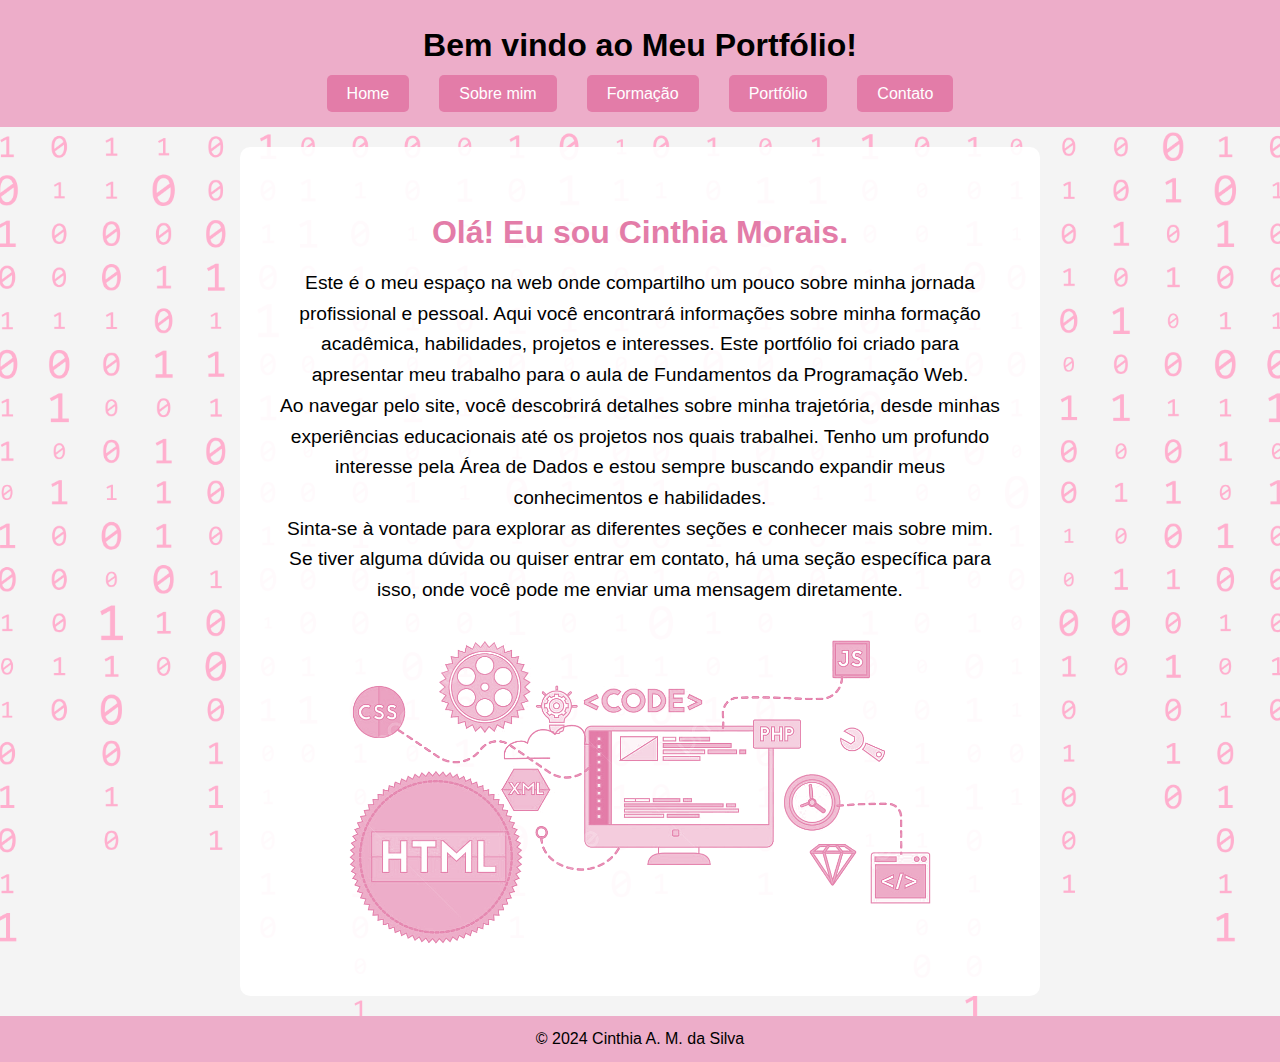
<file: index.html>
<!DOCTYPE html>
<html lang="pt-BR">
<head>
    <!-- Define a codificação de caracteres e as configurações de viewport -->
    <meta charset="UTF-8">
    <meta name="viewport" content="width=device-width, initial-scale=1.0">
    <!-- Link para o arquivo CSS externo -->
    <link rel="stylesheet" href="css/style.css">
    <!-- Título da página -->
    <title>Cinthia A. M. da Silva - Portfólio</title>
</head>
<body>
    <!-- Cabeçalho da página -->
    <header>
        <!-- Título principal da página -->
        <h1>Bem vindo ao Meu Portfólio!</h1>
        <!-- Navegação do site -->
        <nav>
            <ul>
                <!-- Links para outras páginas do site -->
                <li><a href="index.html">Home</a></li>
                <li><a href="about.html">Sobre mim</a></li>
                <li><a href="education.html">Formação</a></li>
                <li><a href="portfolio.html">Portfólio</a></li>
                <li><a href="contact.html">Contato</a></li>
            </ul>
        </nav>
    </header>
    <!-- Conteúdo principal da página -->
    <main>
        <!-- Seção de introdução -->
        <section class="introduction">
            <!-- Título da introdução -->
            <h2>Olá! Eu sou Cinthia Morais.</h2>
            <!-- Parágrafo de boas-vindas e descrição do portfólio -->
            <p>Este é o meu espaço na web onde compartilho um pouco sobre minha jornada profissional e pessoal. Aqui você encontrará informações sobre minha formação acadêmica, habilidades, projetos e interesses. Este portfólio foi criado para apresentar meu trabalho para o aula de Fundamentos da Programação Web.<br> Ao navegar pelo site, você descobrirá detalhes sobre minha trajetória, desde minhas experiências educacionais até os projetos nos quais trabalhei. Tenho um profundo interesse pela Área de Dados e estou sempre buscando expandir meus conhecimentos e habilidades.<br>Sinta-se à vontade para explorar as diferentes seções e conhecer mais sobre mim. Se tiver alguma dúvida ou quiser entrar em contato, há uma seção específica para isso, onde você pode me enviar uma mensagem diretamente.</p>
        </section>
        <!-- Imagem representativa de código -->
        <img src="img/code.png" alt="Imagem representativa de código">
    </main>
    <!-- Rodapé da página -->
    <footer>
        <!-- Texto de copyright -->
        <p>&copy; 2024 Cinthia A. M. da Silva</p>
    </footer>
</body>
</html>
</file>
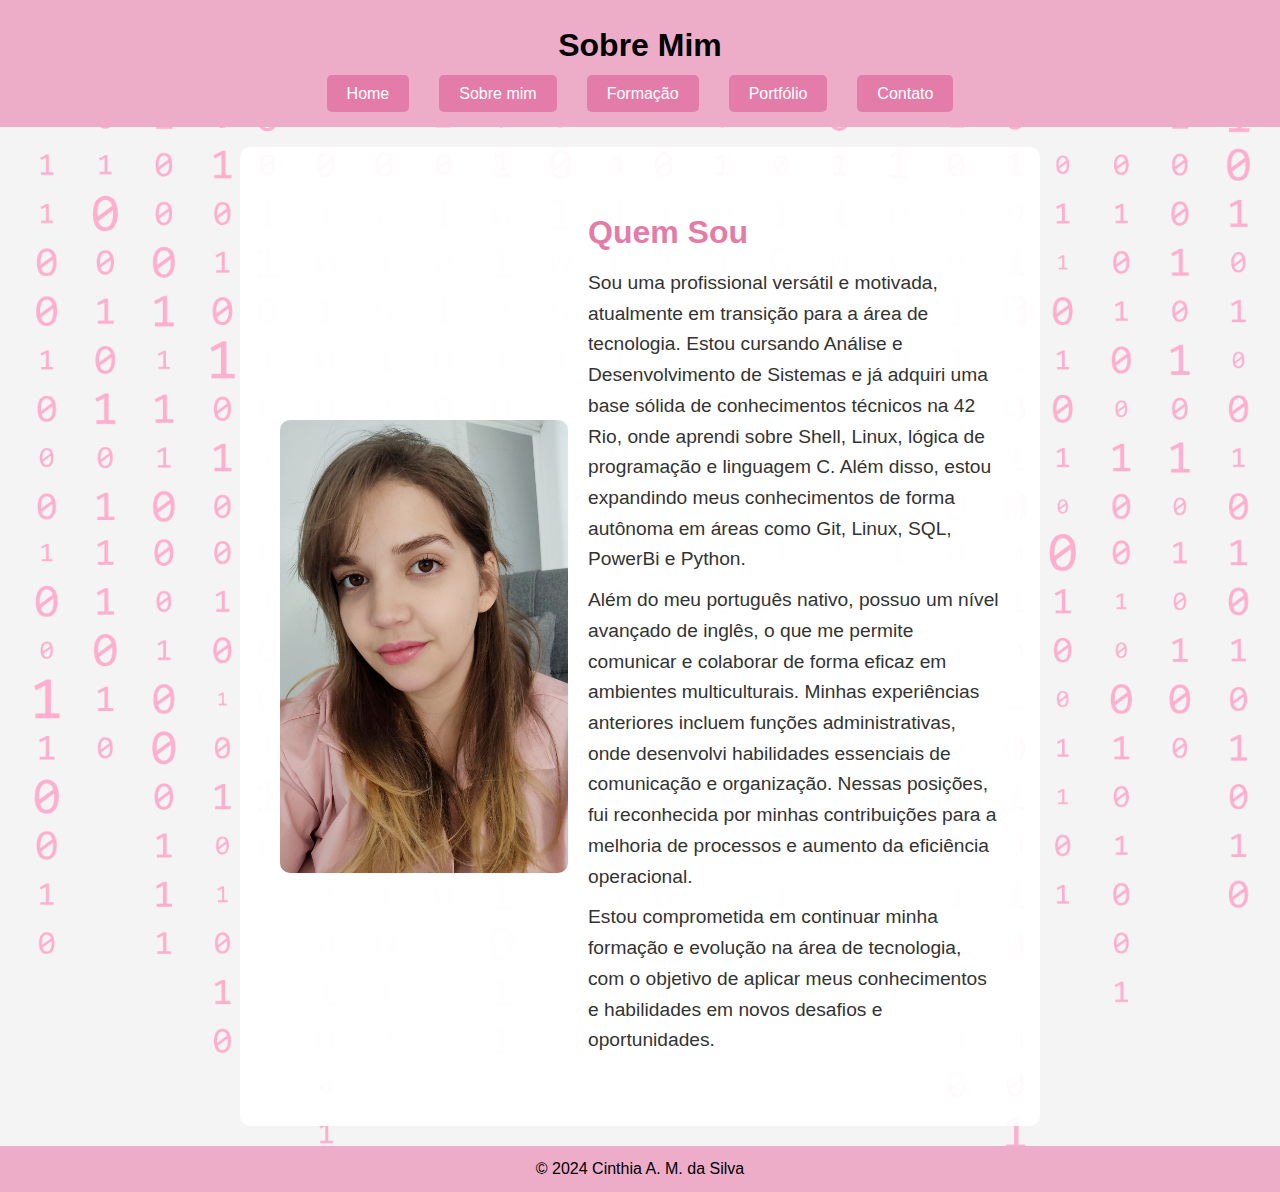
<file: about.html>
<!DOCTYPE html>
<html lang="pt-BR">
<head>
    <!-- Define a codificação de caracteres e as configurações de viewport -->
    <meta charset="UTF-8">
    <meta name="viewport" content="width=device-width, initial-scale=1.0">
    <!-- Título da página -->
    <title>Sobre Mim - Cinthia A. M. da Silva</title>
    <!-- Link para o arquivo CSS externo -->
    <link rel="stylesheet" href="css/style.css">
</head>
<body>
    <!-- Cabeçalho da página -->
    <header>
        <!-- Título principal da página -->
        <h1>Sobre Mim</h1>
        <!-- Navegação do site -->
        <nav>
            <ul>
                <!-- Links para outras páginas do site -->
                <li><a href="index.html">Home</a></li>
                <li><a href="about.html">Sobre mim</a></li>
                <li><a href="education.html">Formação</a></li>
                <li><a href="portfolio.html">Portfólio</a></li>
                <li><a href="contact.html">Contato</a></li>
            </ul>
        </nav>
    </header>
    <!-- Conteúdo principal da página -->
    <main>
        <!-- Seção "Sobre Mim" -->
        <section class="sobre-mim">
            <!-- Imagem de perfil -->
            <img src="img/Foto Cinthia.jpg" alt="Foto de Cinthia A. M. da Silva">
            <!-- Descrição pessoal -->
            <div class="descricao">
                <!-- Título da descrição -->
                <h2>Quem Sou</h2>
                <!-- Parágrafo descrevendo a formação e motivações -->
                <p>Sou uma profissional versátil e motivada, atualmente em transição para a área de tecnologia. Estou cursando Análise e Desenvolvimento de Sistemas e já adquiri uma base sólida de conhecimentos técnicos na 42 Rio, onde aprendi sobre Shell, Linux, lógica de programação e linguagem C. Além disso, estou expandindo meus conhecimentos de forma autônoma em áreas como Git, Linux, SQL, PowerBi e Python.</p>
                <!-- Parágrafo sobre habilidades linguísticas e experiência profissional anterior -->
                <p>Além do meu português nativo, possuo um nível avançado de inglês, o que me permite comunicar e colaborar de forma eficaz em ambientes multiculturais. Minhas experiências anteriores incluem funções administrativas, onde desenvolvi habilidades essenciais de comunicação e organização. Nessas posições, fui reconhecida por minhas contribuições para a melhoria de processos e aumento da eficiência operacional.</p>
                <!-- Parágrafo sobre compromissos futuros e objetivos de carreira -->
                <p>Estou comprometida em continuar minha formação e evolução na área de tecnologia, com o objetivo de aplicar meus conhecimentos e habilidades em novos desafios e oportunidades.</p>
            </div>
        </section>
    </main>
    <!-- Rodapé da página -->
    <footer>
        <!-- Texto de copyright -->
        <p>&copy; 2024 Cinthia A. M. da Silva</p>
    </footer>
</body>
</html>
</file>
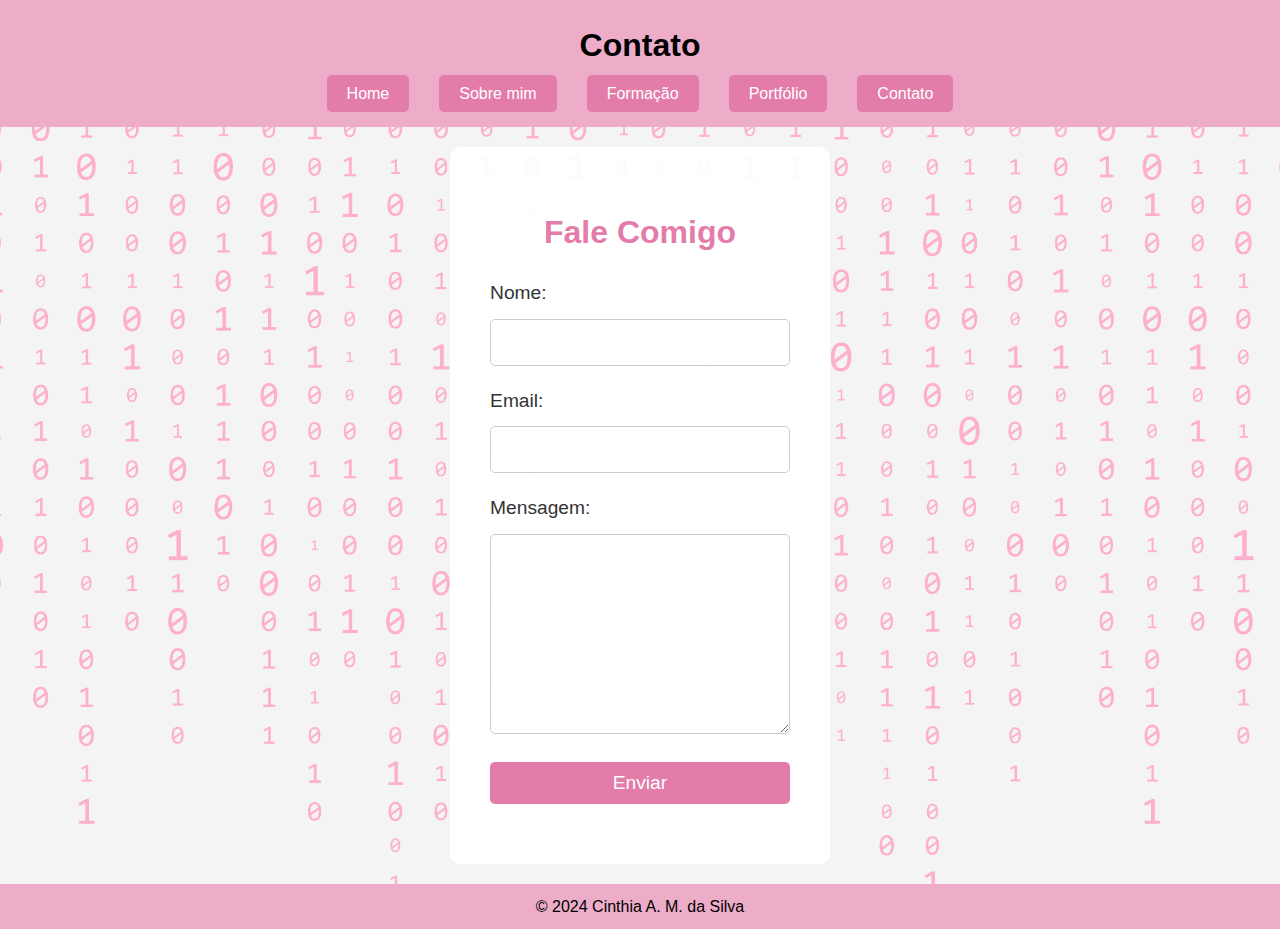
<file: contact.html>
<!DOCTYPE html>
<html lang="pt-BR">
<head>
    <!-- Define a codificação de caracteres e as configurações de viewport -->
    <meta charset="UTF-8">
    <meta name="viewport" content="width=device-width, initial-scale=1.0">
    <!-- Título da página -->
    <title>Contato - Cinthia A. M. da Silva</title>
    <!-- Link para o arquivo CSS externo -->
    <link rel="stylesheet" href="css/style.css">
</head>
<body>
    <!-- Cabeçalho da página -->
    <header>
        <!-- Título principal da página -->
        <h1>Contato</h1>
        <!-- Navegação do site -->
        <nav>
            <ul>
                <!-- Links para outras páginas do site -->
                <li><a href="index.html">Home</a></li>
                <li><a href="about.html">Sobre mim</a></li>
                <li><a href="education.html">Formação</a></li>
                <li><a href="portfolio.html">Portfólio</a></li>
                <li><a href="contact.html">Contato</a></li>
            </ul>
        </nav>
    </header>
    <!-- Conteúdo principal da página -->
    <main>
        <!-- Seção de contato -->
        <section class="contato">
            <!-- Título da seção de contato -->
            <h2>Fale Comigo</h2>
            <!-- Formulário de contato -->
           <form action="https://formsubmit.co/cinthiaams@gmail.com" method="POST">
                <!-- Desabilita o reCAPTCHA -->
                <input type="hidden" name="_captcha" value="false">
                <!-- Define a página de redirecionamento após o envio -->
                <input type="hidden" name="_next" value="https://cinthiaams.github.io/cinthiaamartamoraisdasilva/thankyou.html">
                <!-- Campo para o nome -->
                <label for="nome">Nome:</label>
                <input type="text" id="nome" name="nome" required>

                <!-- Campo para o email -->
                <label for="email">Email:</label>
                <input type="email" id="email" name="email" required>

                <!-- Campo para a mensagem -->
                <label for="mensagem">Mensagem:</label>
                <textarea id="mensagem" name="mensagem" required></textarea>

                <!-- Botão de envio do formulário -->
                <button type="submit">Enviar</button>
            </form>
        </section>
    </main>
    <!-- Rodapé da página -->
    <footer>
        <!-- Texto de copyright -->
        <p>&copy; 2024 Cinthia A. M. da Silva</p>
    </footer>
</body>
</html>
</file>
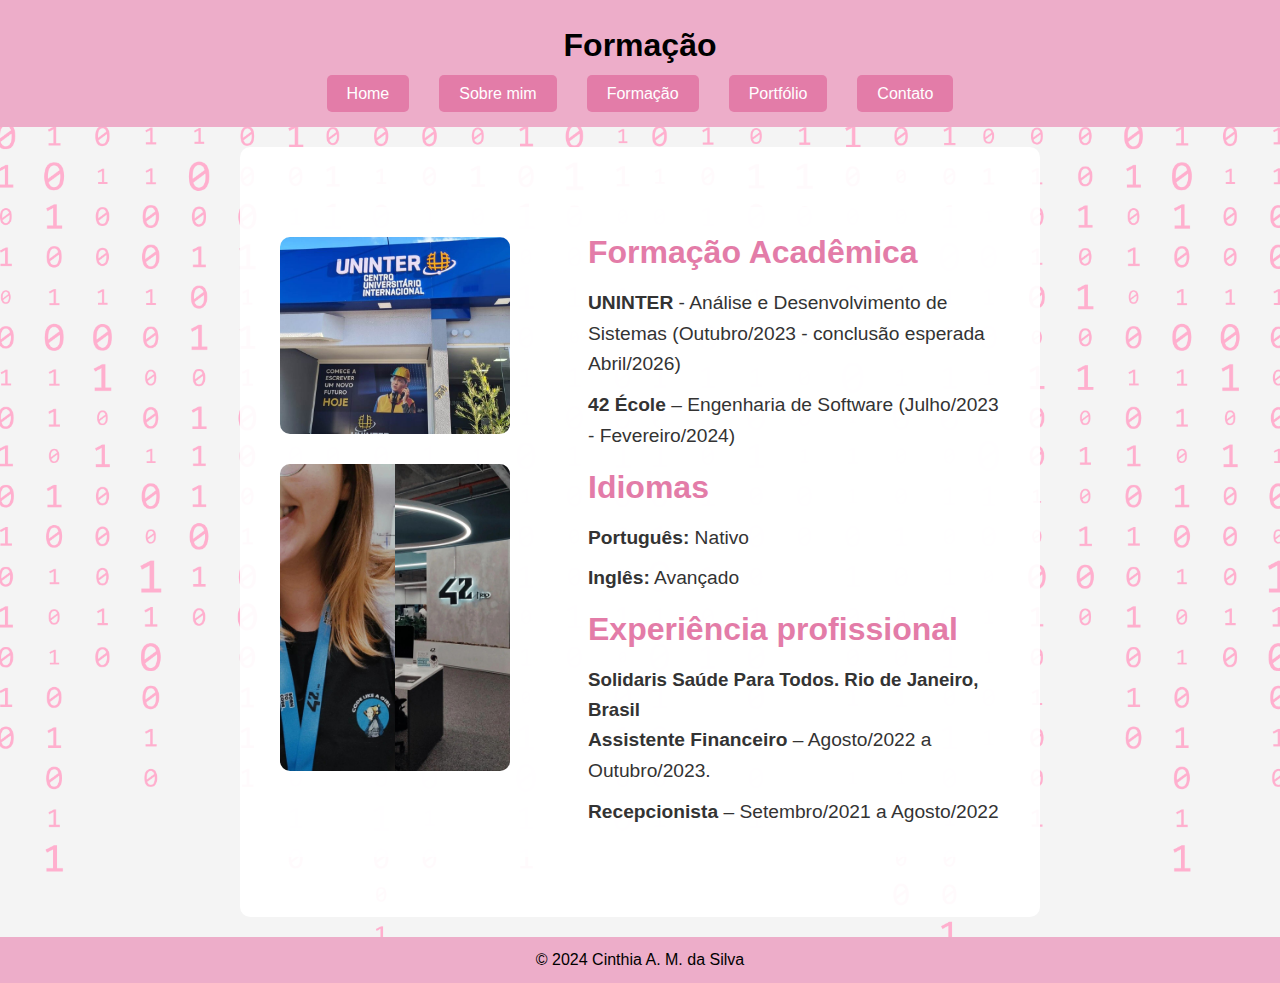
<file: education.html>
<!DOCTYPE html>
<html lang="pt-BR">
<head>
    <!-- Define a codificação de caracteres e as configurações de viewport -->
    <meta charset="UTF-8">
    <meta name="viewport" content="width=device-width, initial-scale=1.0">
    <!-- Título da página -->
    <title>Formação Acadêmica - Cinthia A. M. da Silva</title>
    <!-- Link para o arquivo CSS externo -->
    <link rel="stylesheet" href="css/style.css">
</head>
<body>
    <!-- Cabeçalho da página -->
    <header>
        <!-- Título principal da página -->
        <h1>Formação</h1>
        <!-- Navegação do site -->
        <nav>
            <ul>
                <!-- Links para outras páginas do site -->
                <li><a href="index.html">Home</a></li>
                <li><a href="about.html">Sobre mim</a></li>
                <li><a href="education.html">Formação</a></li>
                <li><a href="portfolio.html">Portfólio</a></li>
                <li><a href="contact.html">Contato</a></li>
            </ul>
        </nav>
    </header>
    <!-- Conteúdo principal da página -->
    <main>
        <!-- Seção de educação -->
        <section class="educacao">
            <!-- Div para imagens das instituições de ensino -->
            <div class="imagens">
                <!-- Imagem da Uninter -->
                <img src="img/Uninter1.jpg" alt="Uninter">
                <!-- Imagem da 42 Rio -->
                <img src="img/42rio.jpg" alt="42 Rio">
            </div>
            <!-- Div para a descrição da formação acadêmica e idiomas -->
            <div class="descricao">
                <!-- Título da formação acadêmica -->
                <h2>Formação Acadêmica</h2>
                <!-- Lista de instituições e cursos -->
                <ul>
                    <li><b>UNINTER</b> - Análise e Desenvolvimento de Sistemas (Outubro/2023 - conclusão esperada Abril/2026)</li>
                    <li><b>42 École</b> – Engenharia de Software (Julho/2023 - Fevereiro/2024)</li>
                </ul>
                <!-- Título para idiomas -->
                <h2>Idiomas</h2>
                <!-- Lista de idiomas -->
                <ul>
                    <li><b>Português:</b> Nativo</li>
                    <li><b>Inglês:</b> Avançado</li>
                </ul>
                <!-- Título para experiência profissional -->
                <h2>Experiência profissional</h2>
                <!-- Título da empresa e localização -->
                <h3>Solidaris Saúde Para Todos. Rio de Janeiro, Brasil</h3>
                <!-- Lista de experiências profissionais -->
                <ul>
                    <li><b>Assistente Financeiro</b> – Agosto/2022 a Outubro/2023.</li>
                    <li><b>Recepcionista</b> – Setembro/2021 a Agosto/2022</li>
                </ul>
            </div>
        </section>
    </main>
    <!-- Rodapé da página -->
    <footer>
        <!-- Texto de copyright -->
        <p>&copy; 2024 Cinthia A. M. da Silva</p>
    </footer>
</body>
</html>
</file>
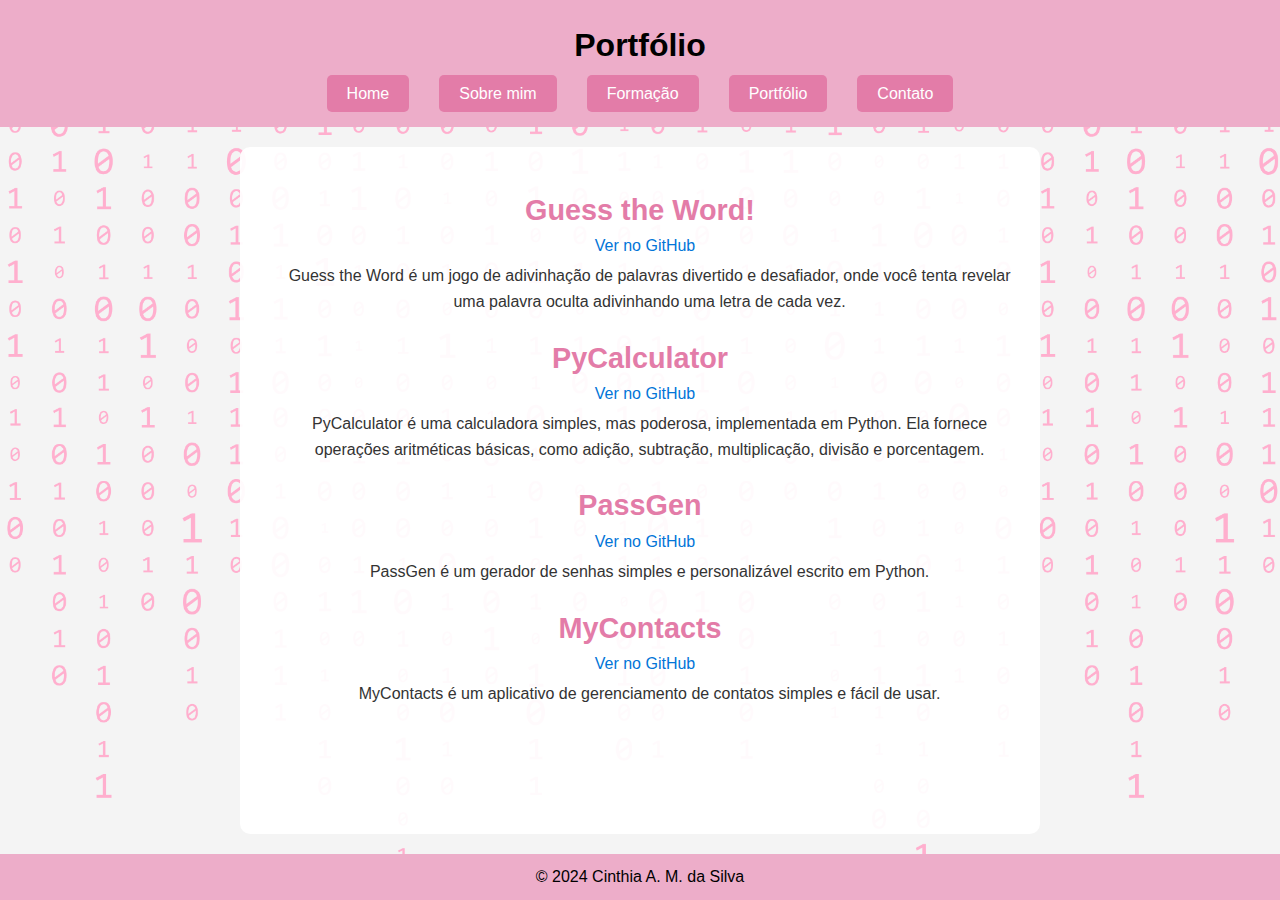
<file: portfolio.html>
<!DOCTYPE html>
<html lang="pt-BR">
<head>
    <!-- Define a codificação de caracteres e as configurações de viewport -->
    <meta charset="UTF-8">
    <meta name="viewport" content="width=device-width, initial-scale=1.0">
    <!-- Título da página -->
    <title>Portfólio - Cinthia A. M. da Silva</title>
    <!-- Link para o arquivo CSS externo -->
    <link rel="stylesheet" href="css/style.css">
</head>
<body>
    <!-- Cabeçalho da página -->
    <header>
        <!-- Título principal da página -->
        <h1>Portfólio</h1>
        <!-- Navegação do site -->
        <nav>
            <ul>
                <!-- Links para outras páginas do site -->
                <li><a href="index.html">Home</a></li>
                <li><a href="about.html">Sobre mim</a></li>
                <li><a href="education.html">Formação</a></li>
                <li><a href="portfolio.html">Portfólio</a></li>
                <li><a href="contact.html">Contato</a></li>
            </ul>
        </nav>
    </header>
    <!-- Conteúdo principal da página -->
    <main>
        <!-- Seção de projetos -->
        <section class="projetos">
            <ul>
                <!-- Primeiro projeto -->
                <li>
                    <h2><strong>Guess the Word!</strong></h2>
                    <!-- Link para o repositório do projeto no GitHub -->
                    <a href="https://github.com/cinthiaams/Guess-the-Word" target="_blank">Ver no GitHub</a>
                    <!-- Descrição do projeto -->
                    <p>Guess the Word é um jogo de adivinhação de palavras divertido e desafiador, onde você tenta revelar uma palavra oculta adivinhando uma letra de cada vez.</p>
                </li>
                <!-- Segundo projeto -->
                <li>
                    <h2><strong>PyCalculator</strong></h2>
                    <!-- Link para o repositório do projeto no GitHub -->
                    <a href="https://github.com/cinthiaams/PyCalculator" target="_blank">Ver no GitHub</a>
                    <!-- Descrição do projeto -->
                    <p>PyCalculator é uma calculadora simples, mas poderosa, implementada em Python. Ela fornece operações aritméticas básicas, como adição, subtração, multiplicação, divisão e porcentagem.</p>
                </li>
                <!-- Terceiro projeto -->
                <li>
                    <h2><strong>PassGen</strong></h2>
                    <!-- Link para o repositório do projeto no GitHub -->
                    <a href="https://github.com/cinthiaams/PassGen" target="_blank">Ver no GitHub</a>
                    <!-- Descrição do projeto -->
                    <p>PassGen é um gerador de senhas simples e personalizável escrito em Python.</p>
                </li>
                <!-- Quarto projeto -->
                <li>
                    <h2><strong>MyContacts</strong></h2>
                    <!-- Link para o repositório do projeto no GitHub -->
                    <a href="https://github.com/cinthiaams/MyContacts" target="_blank">Ver no GitHub</a>
                    <!-- Descrição do projeto -->
                    <p>MyContacts é um aplicativo de gerenciamento de contatos simples e fácil de usar.</p>
                </li>
            </ul>
        </section>
    </main>
    <!-- Rodapé da página -->
    <footer>
        <!-- Texto de copyright -->
        <p>&copy; 2024 Cinthia A. M. da Silva</p>
    </footer>
</body>
</html>
</file>
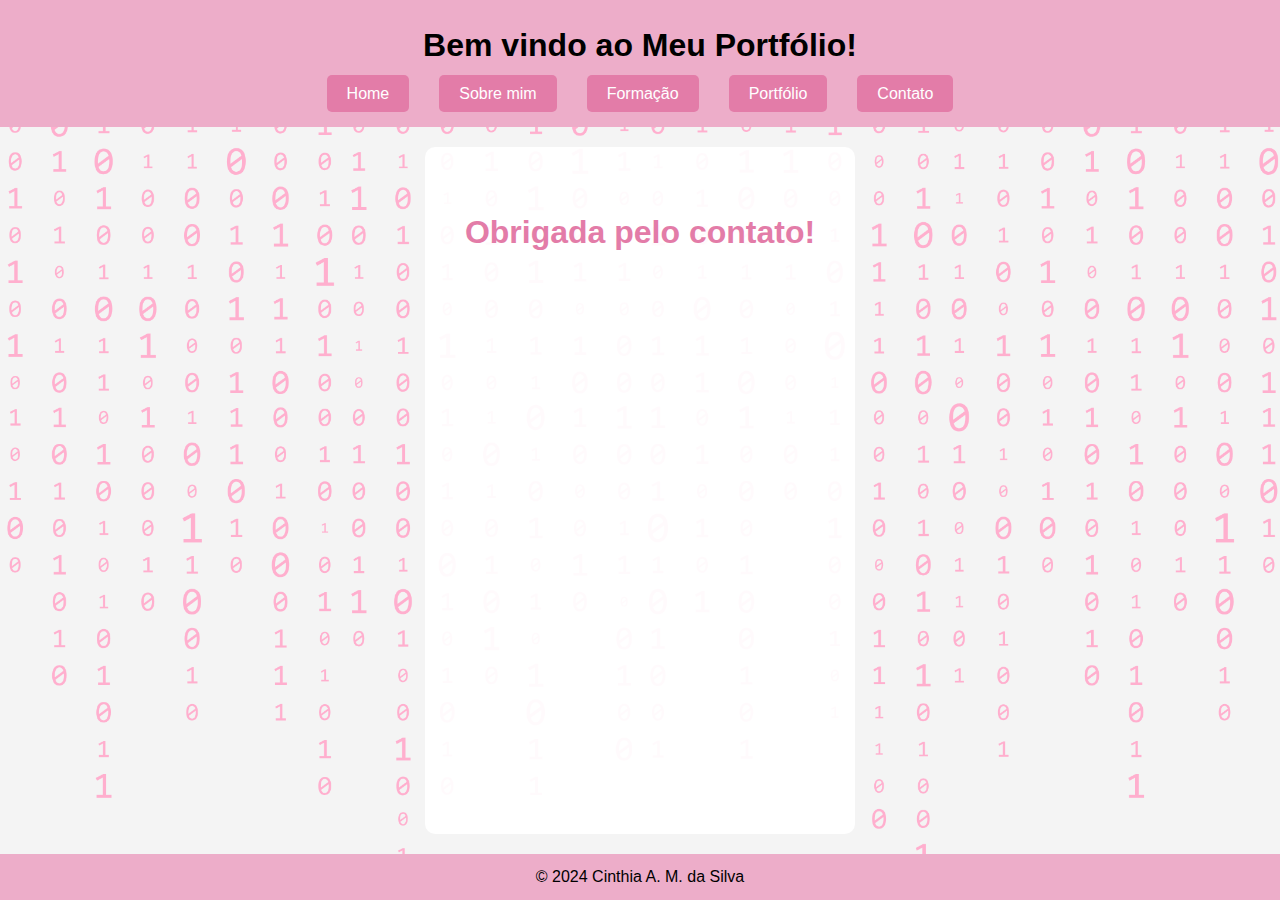
<file: thankyou.html>
<!DOCTYPE html>
<html lang="pt-BR">
<head>
    <!-- Define a codificação de caracteres e as configurações de viewport -->
    <meta charset="UTF-8">
    <meta name="viewport" content="width=device-width, initial-scale=1.0">
    <!-- Link para o arquivo CSS externo -->
    <link rel="stylesheet" href="css/style.css">
    <!-- Título da página -->
    <title>Cinthia A. M. da Silva - Portfólio</title>
</head>
<body>
    <!-- Cabeçalho da página -->
    <header>
        <!-- Título principal da página -->
        <h1>Bem vindo ao Meu Portfólio!</h1>
        <!-- Navegação do site -->
        <nav>
            <ul>
                <!-- Links para outras páginas do site -->
                <li><a href="index.html">Home</a></li>
                <li><a href="about.html">Sobre mim</a></li>
                <li><a href="education.html">Formação</a></li>
                <li><a href="portfolio.html">Portfólio</a></li>
                <li><a href="contact.html">Contato</a></li>
            </ul>
        </nav>
    </header>
    <!-- Conteúdo principal da página -->
    <main>
        <!-- Utilizando o style de introduction -->
        <section class="introduction">
            <!-- Frase para agradecer o contato -->
            <h2>Obrigada pelo contato!</h2>
        </section>
    </main>
    <!-- Rodapé da página -->
    <footer>
        <!-- Texto de copyright -->
        <p>&copy; 2024 Cinthia A. M. da Silva</p>
    </footer>
</body>
</html>
</file>
<file: css/style.css>
/* Reset de margens e preenchimentos, e uso de border-box para 
incluir bordas e preenchimento nas dimensões do elemento */
* {
    margin: 0;
    padding: 0;
    box-sizing: border-box;
}

/* Estilos gerais do corpo do documento */
body {
    font-family: Arial, sans-serif; /* Fonte padrão */
    line-height: 1.6; /* Espaçamento entre linhas */
    background-color: #f4f4f4; /* Cor de fundo */
    color: #333; /* Cor do texto */
    background-image: url('../img/Fundo\ Binarios.png'); /* Imagem de fundo */
    background-size: cover; /* Cobre toda a área do fundo */
    background-position: center; /* Centraliza a imagem de fundo */
    display: flex;
    flex-direction: column;
    min-height: 100vh; /* Altura mínima para cobrir a tela inteira */
}

/* Estilos para o cabeçalho */
header {
    background-color: #edadc9; /* Cor de fundo do cabeçalho */
    color: #000; /* Cor do texto no cabeçalho */
    padding: 20px 0; /* Espaçamento interno */
    text-align: center; /* Centraliza o texto */
}

/* Estilo para o título no cabeçalho */
header h1 {
    font-size: 2em; /* Tamanho da fonte */
    margin-bottom: 10px; /* Espaçamento inferior */
}

/* Estilo para a lista de navegação */
nav ul {
    list-style: none; /* Remove marcadores da lista */
    padding: 0; /* Remove preenchimento */
    display: flex;
    justify-content: center; /* Centraliza itens na horizontal */
}

/* Estilo para itens da lista de navegação */
nav ul li {
    margin: 0 15px; /* Espaçamento entre itens */
}

/* Estilo para links da navegação */
nav ul li a {
    color: #fff; /* Cor do texto */
    background-color: #e37ca8; /* Cor de fundo */
    text-decoration: none; /* Remove sublinhado */
    padding: 10px 20px; /* Espaçamento interno */
    border-radius: 5px; /* Bordas arredondadas */
    transition: background-color 0.3s ease; /* Transição suave para mudança de cor */
}

/* Efeito de hover para links da navegação */
nav ul li a:hover {
    background-color: #c92c60; /* Cor de fundo ao passar o mouse */
}

/* Estilos para a seção principal */
main {
    flex: 1;
    padding: 40px 20px;
    text-align: center; /* Centraliza o texto */
    background-color: rgba(255, 255, 255, 0.932); /* Cor de fundo com transparência */
    margin: 20px auto; /* Centraliza horizontalmente com margem vertical */
    max-width: 800px; /* Largura máxima */
    border-radius: 10px; /* Bordas arredondadas */
}

/* Estilos para a seção de introdução */
.introduction {
    padding: 20px; /* Espaçamento interno */
    border-radius: 10px; /* Bordas arredondadas */
}

/* Estilo para o título da introdução */
.introduction h2 {
    font-size: 2em; /* Tamanho da fonte */
    margin-bottom: 10px; /* Espaçamento inferior */
    color: #e37ca8; /* Cor do texto */
}

/* Estilo para o parágrafo da introdução */
.introduction p {
    font-size: 1.2em; /* Tamanho da fonte */
    color: #000000; /* Cor do texto */
}

/* Estilos para o rodapé */
footer {
    background-color: #edadc9; /* Cor de fundo */
    color: #000; /* Cor do texto */
    text-align: center; /* Centraliza o texto */
    padding: 10px 0; /* Espaçamento interno */
    width: 100%; /* Largura total */
    position: relative;
    bottom: 0; /* Posiciona no fundo */
    left: 0; /* Alinha à esquerda */
}

/* Estilo para o parágrafo do rodapé */
footer p {
    margin: 0; /* Remove margens */
}

/* Estilos para imagens */
img {
    max-width: 80%; /* Largura máxima */
    height: auto; /* Altura automática para manter proporção */
    margin-top: 10px; /* Espaçamento superior */
    border-radius: 10px; /* Bordas arredondadas */
}

/* Estilos para a seção sobre mim */
.sobre-mim {
    display: flex;
    align-items: center; /* Alinha itens verticalmente ao centro */
    justify-content: space-between; /* Espaça itens igualmente */
    background-color: rgba(255, 255, 255, 0.8); /* Cor de fundo com transparência */
    padding: 20px; /* Espaçamento interno */
    border-radius: 10px; /* Bordas arredondadas */
}

/* Estilos para imagens na seção sobre mim */
.sobre-mim img {
    max-width: 40%; /* Largura máxima */
    height: auto; /* Altura automática para manter proporção */
    border-radius: 10px; /* Bordas arredondadas */
    margin-right: 20px; /* Espaçamento à direita */
    margin-top: 20px; /* Espaçamento superior */
}

/* Estilos para a descrição na seção sobre mim */
.sobre-mim .descricao {
    flex: 1; /* Ocupar espaço restante */
    text-align: left; /* Alinha texto à esquerda */
}

/* Estilo para o título na descrição da seção sobre mim */
.sobre-mim .descricao h2 {
    font-size: 2em; /* Tamanho da fonte */
    margin-bottom: 10px; /* Espaçamento inferior */
    color: #e37ca8; /* Cor do texto */
}

/* Estilo para o parágrafo na descrição da seção sobre mim */
.sobre-mim .descricao p {
    font-size: 1.2em; /* Tamanho da fonte */
    margin-bottom: 10px; /* Espaçamento inferior */
    color: #333; /* Cor do texto */
}

/* Estilos para a seção de educação */
.educacao {
    display: flex;
    flex-direction: row; /* Organiza elementos em linha */
    align-items: flex-start; /* Alinha itens no início */
    background-color: rgba(255, 255, 255, 0.8); /* Cor de fundo com transparência */
    padding: 20px; /* Espaçamento interno */
    border-radius: 10px; /* Bordas arredondadas */
    text-align: left; /* Alinha texto à esquerda */
    margin: 20px auto; /* Centraliza horizontalmente com margem vertical */
    max-width: 800px; /* Largura máxima */
}

/* Estilos para a seção de imagens na educação */
.educacao .imagens {
    display: flex;
    flex-direction: column; /* Organiza elementos em coluna */
    margin-right: 20px; /* Espaçamento à direita */
    width: 40%; /* Largura das imagens */
}

/* Estilos para imagens na educação */
.educacao .imagens img {
    width: 100%; /* Largura total */
    height: auto; /* Altura automática para manter proporção */
    border-radius: 10px; /* Bordas arredondadas */
    margin-bottom: 20px; /* Espaçamento inferior */
}

/* Estilos para a descrição na educação */
.educacao .descricao {
    flex: 1; /* Ocupar espaço restante */
    display: flex;
    flex-direction: column; /* Organiza elementos em coluna */
    justify-content: center; /* Centraliza verticalmente */
}

/* Estilo para o título na descrição da educação */
.educacao .descricao h2 {
    font-size: 2em; /* Tamanho da fonte */
    margin-bottom: 10px; /* Espaçamento inferior */
    color: #e37ca8; /* Cor do texto */
}

/* Estilo para lista na descrição da educação */
.educacao .descricao ul {
    list-style-type: none; /* Remove marcadores da lista */
    padding: 0; /* Remove preenchimento */
}

/* Estilo para itens da lista na educação */
.educacao .descricao ul li {
    font-size: 1.2em; /* Tamanho da fonte */
    margin-bottom: 10px; /* Espaçamento inferior */
    color: #333; /* Cor do texto */
}

/* Estilos para a seção de projetos */
.projetos ul {
    list-style-type: none; /* Remove marcadores da lista */
    padding: 0; /* Remove preenchimento */
}

/* Estilo para itens da lista de projetos */
.projetos ul li {
    margin-bottom: 20px; /* Espaçamento inferior */
    display: flex;
    flex-direction: column; /* Organiza elementos em coluna */
}

/* Estilo para títulos dos projetos */
.projetos ul li strong {
    font-size: 1.2em; /* Tamanho da fonte */
    color: #e37ca8; /* Cor do texto */
}

/* Estilo para links dos projetos */
.projetos ul li a {
    margin-left: 10px; /* Espaçamento à esquerda */
    color: #0275d8; /* Cor do link */
    text-decoration: none; /* Remove sublinhado */
}

/* Estilo para descrição dos projetos */
.projetos ul li p {
    margin-top: 5px; /* Espaçamento superior */
    font-size: 1em; /* Tamanho da fonte */
    color: #333; /* Cor do texto */
    margin-left: 1.2em; /* Espaçamento à esquerda */
}

/* Estilos para a seção de contato */
.contato {
    max-width: 800px; /* Largura máxima */
    margin: 0 auto; /* Centraliza horizontalmente */
    padding: 20px; /* Espaçamento interno */
    background-color: rgba(255, 255, 255, 0.8); /* Cor de fundo com transparência */
    border-radius: 10px; /* Bordas arredondadas */
    text-align: left; /* Alinha texto à esquerda */
}

/* Estilo para o título da seção de contato */
.contato h2 {
    text-align: center; /* Centraliza o texto */
    font-size: 2em; /* Tamanho da fonte */
    margin-bottom: 20px; /* Espaçamento inferior */
    color: #e37ca8; /* Cor do texto */
}

/* Estilo para os rótulos dos campos de formulário */
.contato label {
    display: block; /* Exibe como bloco */
    font-size: 1.2em; /* Tamanho da fonte */
    color: #333; /* Cor do texto */
    margin-bottom: 10px; /* Espaçamento inferior */
}

/* Estilo para campos de entrada de texto e email */
.contato input[type="text"],
.contato input[type="email"],
.contato textarea {
    width: 100%; /* Largura total */
    padding: 12px; /* Espaçamento interno */
    margin-bottom: 20px; /* Espaçamento inferior */
    border: 1px solid #ccc; /* Borda */
    border-radius: 5px; /* Bordas arredondadas */
    font-size: 1.1em; /* Tamanho da fonte */
    box-sizing: border-box; /* Inclui borda e preenchimento nas dimensões */
}

/* Estilo para o campo de textarea */
.contato textarea {
    height: 200px; /* Altura do campo */
    resize: vertical; /* Permite redimensionar verticalmente */
}

/* Estilo para o botão de envio */
.contato button[type="submit"] {
    width: 100%; /* Largura total */
    padding: 10px; /* Espaçamento interno */
    font-size: 1.2em; /* Tamanho da fonte */
    color: #fff; /* Cor do texto */
    background-color: #e37ca8; /* Cor de fundo */
    border: none; /* Remove borda */
    border-radius: 5px; /* Bordas arredondadas */
    cursor: pointer; /* Cursor de ponteiro */
    transition: background-color 0.3s; /* Transição suave para mudança de cor */
}

/* Efeito de hover para o botão de envio */
.contato button[type="submit"]:hover {
    background-color: #c92c60; /* Cor de fundo ao passar o mouse */
}
</file>
